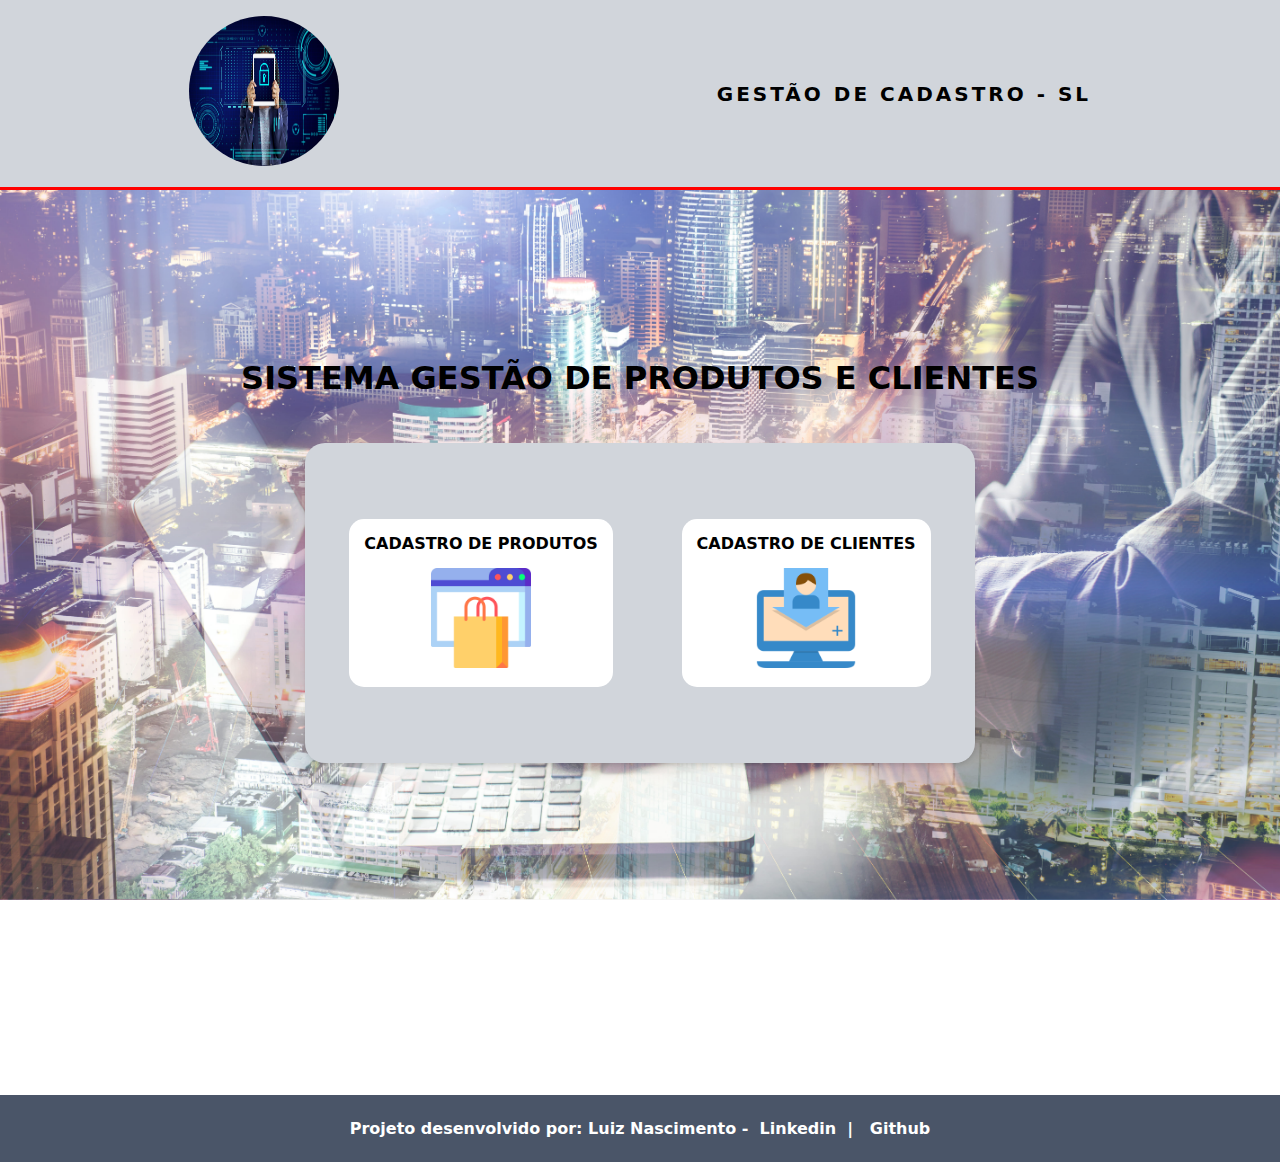
<file: index.html>
<!DOCTYPE html>
<html lang="pt-br">

<head>
    <meta charset="UTF-8">
    <meta http-equiv="X-UA-Compatible" content="IE=edge">
    <meta name="viewport" content="width=device-width, initial-scale=1.0">
    <link rel="shortcut icon" href="assets/favicon.ico" type="image/x-icon">
    <link rel="stylesheet" href="globalStyle.css">
    <title>GESTÃO DE CADASTRO | HOME</title>
</head>

<body>
    <header>
        <nav class="nav-menu">
            <a href="index.html" id="logo">
                <img class="logo-img" src="assets/logo.jpg" width="150" height="150" alt="logo" />
            </a>
            <div>
                <ul class="nav-list" id="menu" role="menu">
                    <li><a href="index.html">GESTÃO DE CADASTRO - SL</a></li>
            </div>
        </nav>

    </header>

    <main>
        <section class="section-container background-section">
            <div class="card-container">
                <h1>SISTEMA GESTÃO DE PRODUTOS E CLIENTES</h1>
            </div>
            <div class="card-cadastro">
                <div class="card-produtos">
                    <h4>CADASTRO DE PRODUTOS</h4>
                    <a href="prod.html">
                        <img src="assets/cad-produto.png" alt="cadastro produto" width="100" height="auto">
                    </a>
                </div>
                <div class="card-cliente">
                    <h4>CADASTRO DE CLIENTES</h4>
                    <a href="cliente.html">
                        <img src="assets/cad-cliente.png" alt="cadastro cliente" width="100" height="auto">
                    </a>
                </div>
            </div>

        </section>
    </main>
    <footer>
        <div class='container-footer'>
            Projeto desenvolvido por: Luiz Nascimento -&nbsp;
            <a href='https://www.linkedin.com/in/luinsilva' target="_blank">Linkedin</a> &nbsp;| &nbsp;
            <a href='https://github.com/luizns' target="_blank">Github</a>
        </div>
    </footer>
</body>

</html>
</file>
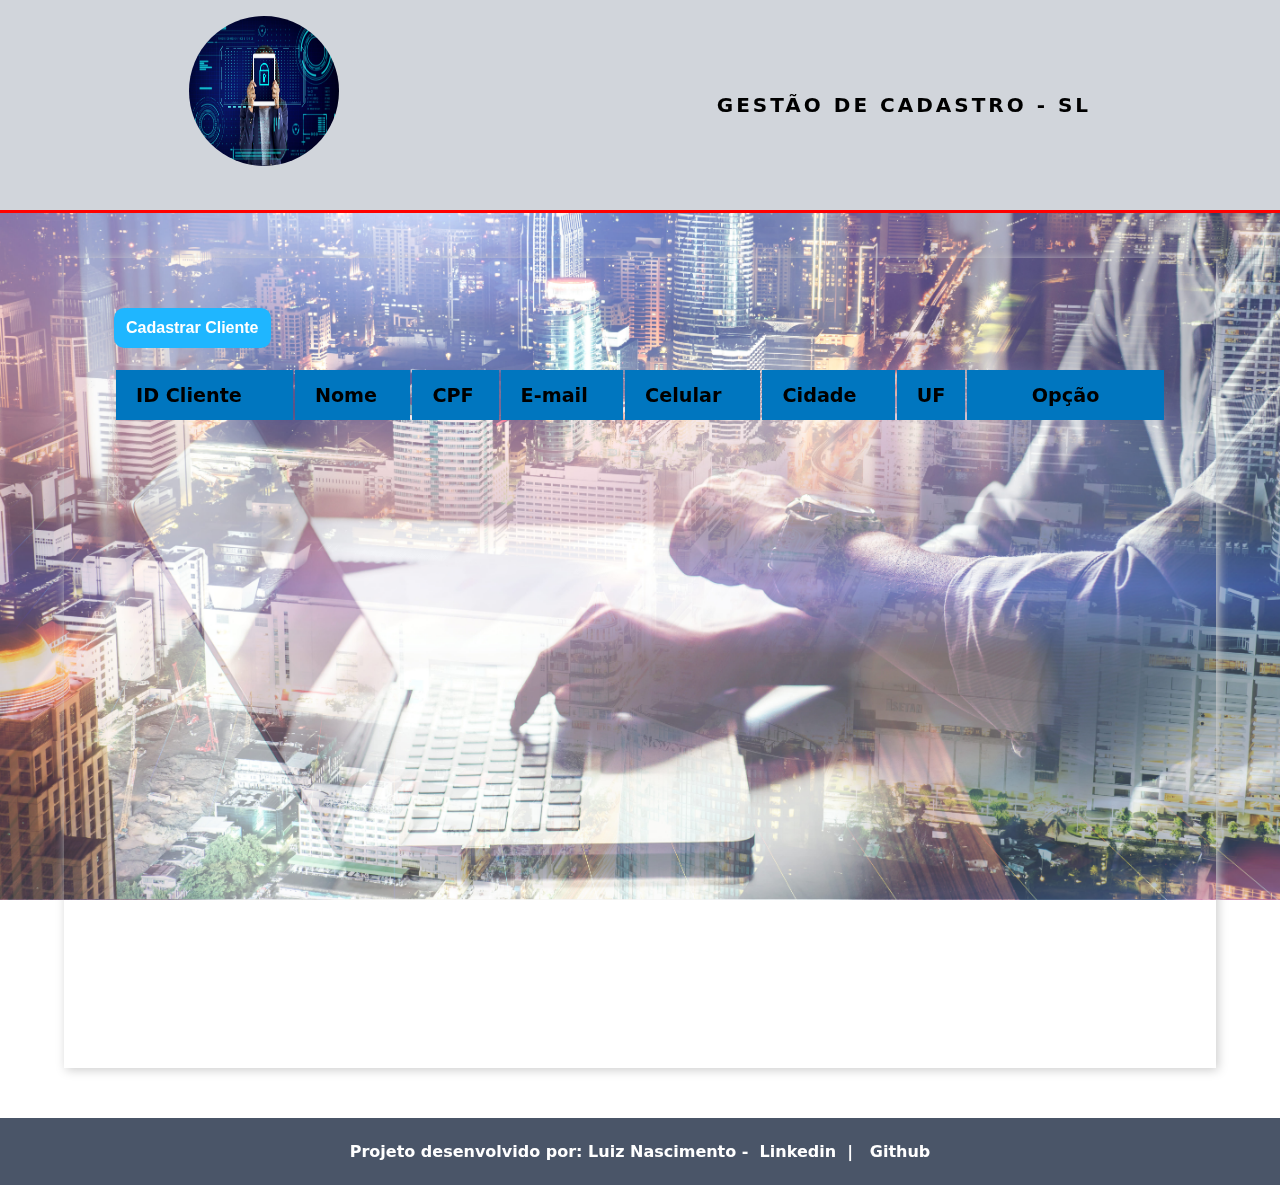
<file: cliente.html>
<!DOCTYPE html>
<html lang="pt-br">

<head>
    <meta charset="UTF-8">
    <meta http-equiv="X-UA-Compatible" content="IE=edge">
    <meta name="viewport" content="width=device-width, initial-scale=1.0">
    <link rel="stylesheet" href="globalStyle.css">
    <link rel="stylesheet" href="css/cliente.css">
    <script src="js/script.js" defer></script>
    <title>Gestão de Cadaastro | Clientes</title>
</head>

<body>
    <header>
        <nav class="nav-menu">
            <a href="index.html" id="logo">
                <img class="logo-img" src="assets/logo.jpg" width="150" height="150" alt="logo" />
            </a>
            <div>
                <ul class="nav-list" id="menu" role="menu">
                    <li><a href="index.html">GESTÃO DE CADASTRO - SL</a></li>
            </div>
        </nav>

    </header>

    <main class="section-container background-section">
        <section class="card-cliente-cad">
        <button type="button" class="button blue mobile" id="cadastrarCliente">Cadastrar Cliente</button>
        <table id="tableClient" class="records">
            <thead>
                <tr>
                    <th>ID Cliente</th>
                    <th>Nome</th>
                    <th>CPF</th>
                    <th>E-mail</th>
                    <th>Celular</th>
                    <th>Cidade</th>
                    <th>UF</th>
                    <th>Opção</th>
                </tr>
            </thead>
            <tbody>

            </tbody>
        </table>
        <div class="modal" id="modal">
            <div class="modal-content">
                <header class="modal-header">
                    <h2>Novo Cadastro</h2>
                    <span class="modal-close" id="modalClose">&#10006;</span>
                </header>
                <form id="form" class="modal-form">
                    <input type="number" id="id" data-index="new" class="modal-field" placeholder=" Código do Cliente"
                       maxlength="5" required>
                    <input type="text" id="nome" class="modal-field" placeholder="Nome do Cliente" maxlength="40" required>
                    <input type="text" id="cpf" class="modal-field" placeholder="CPF:000.000.000-00" maxlength="14" required>
                    <input type="email" id="email" class="modal-field" placeholder="E-mail:" maxlength="200" required>
                    <input type="text" id="celular" class="modal-field" placeholder="(99) 99999-9999" required>
                    <input type="text" id="cidade" class="modal-field" placeholder="Cidade" required>
                    <input type="text" id="uf"  class="modal-field" placeholder="UF" maxlength="2" required>
                </form>
                <footer class="modal-footer">
                    <button id="salvar" class="button green">Salvar</button>
                    <button id="cancelar" class="button red">Cancelar</button>
                </footer>
            </div>
        </div>
        </section>
    </main>
    
    <footer>
        <div class='container-footer'>
            Projeto desenvolvido por: Luiz Nascimento -&nbsp;
            <a href='https://www.linkedin.com/in/luinsilva' target="_blank">Linkedin</a> &nbsp;| &nbsp;
            <a href='https://github.com/luizns' target="_blank">Github</a>
        </div>
    </footer>
</body>

</html>
</file>
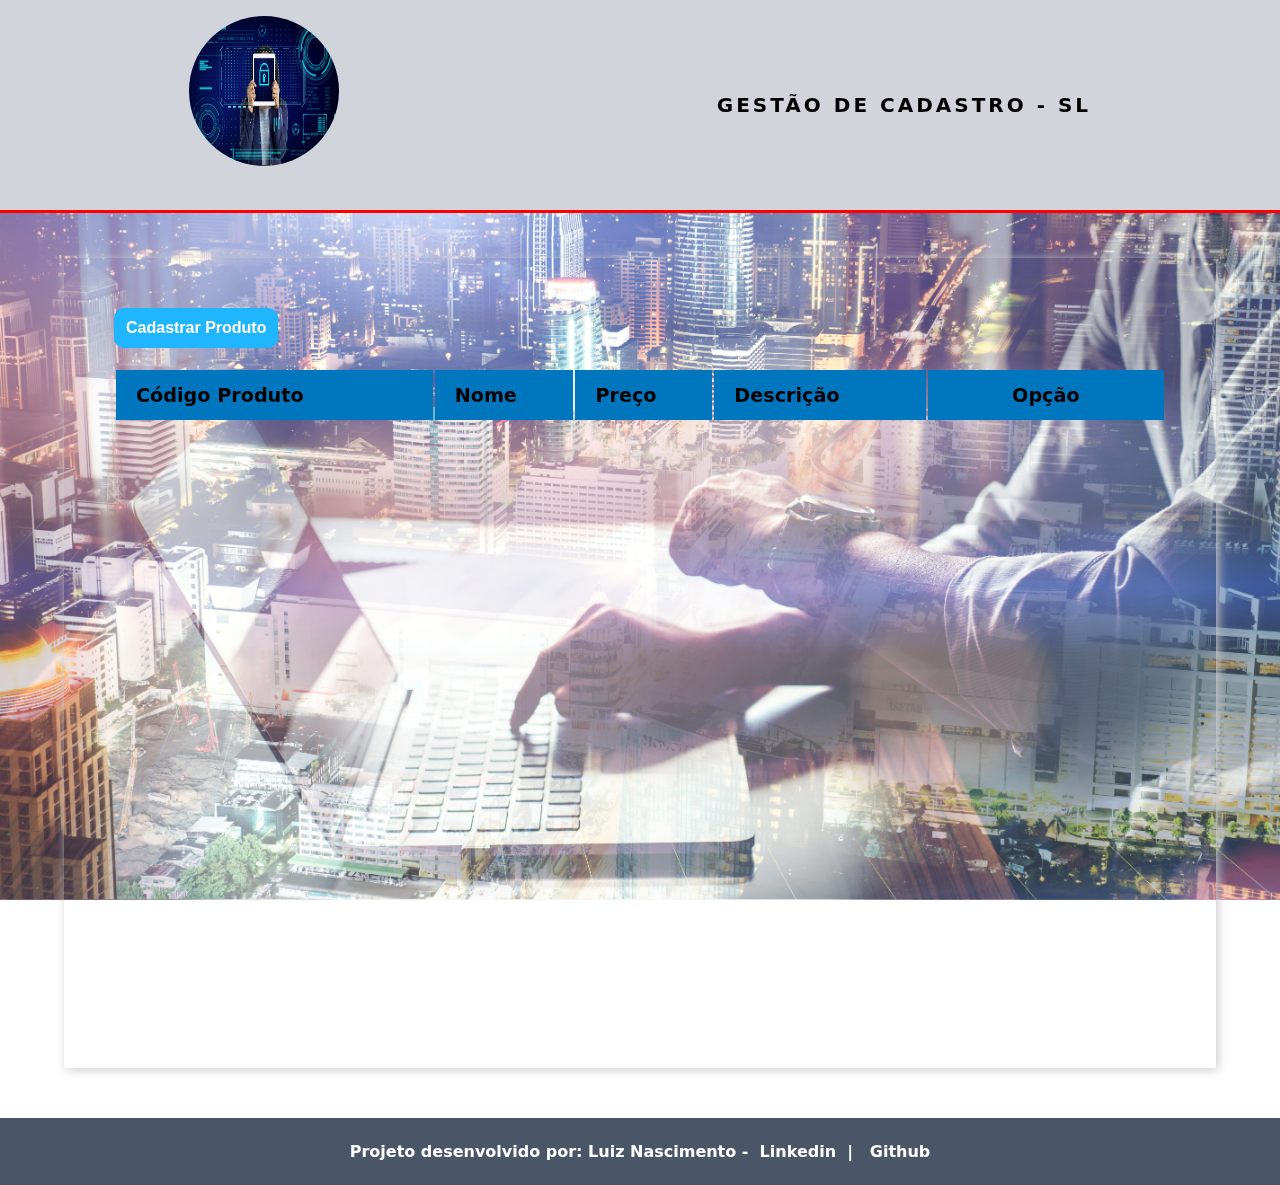
<file: prod.html>
<!DOCTYPE html>
<html lang="pt-br">

<head>
    <meta charset="UTF-8">
    <meta http-equiv="X-UA-Compatible" content="IE=edge">
    <meta name="viewport" content="width=device-width, initial-scale=1.0">
    <link rel="stylesheet" href="globalStyle.css">
    <link rel="stylesheet" href="css/cliente.css">
    <script src="js/prod.js" defer></script>
    <title>Gestão de Cadaastro | Clientes</title>
</head>

<body>
    <header>
        <nav class="nav-menu">
            <a href="index.html" id="logo">
                <img class="logo-img" src="assets/logo.jpg" width="150" height="150" alt="logo" />
            </a>
            <div>
                <ul class="nav-list" id="menu" role="menu">
                    <li><a href="index.html">GESTÃO DE CADASTRO - SL</a></li>
            </div>
        </nav>
    </header>

    <main class="section-container background-section">
        <section class="card-cliente-cad">
        <button type="button" class="button blue mobile" id="cadastrarProd">Cadastrar Produto</button>
        <table id="tableProd" class="records">
            <thead>
                <tr>
                    <th>Código Produto</th>
                    <th>Nome</th>
                    <th>Preço</th>
                    <th>Descrição</th>            
                    <th>Opção</th>
                </tr>
            </thead>
            <tbody>

            </tbody>
        </table>
        <div class="modal" id="modal">
            <div class="modal-content">
                <header class="modal-header">
                    <h2>Incluir Novo Produto</h2>
                    <span class="modal-close" id="modalClose">&#10006;</span>
                </header>
                <form id="form" class="modal-form">
                    <input type="number" id="cod" data-index="new" class="modal-field" placeholder=" Código do Cliente"
                       maxlength="5" required>
                    <input type="text" id="nome" class="modal-field" placeholder="Nome Produo" maxlength="40" required>
                    <input type="text" id="preco" class="modal-field" placeholder="0,00" maxlength="9" required>
                    <input type="text" id="description" class="modal-field" placeholder="Descrição:" maxlength="200" required>
                    
                </form>
                <footer class="modal-footer">
                    <button id="salvar" class="button green">Salvar</button>
                    <button id="cancelar" class="button red">Cancelar</button>
                </footer>
            </div>
        </div>
        </section>
    </main>
    
    <footer>
        <div class='container-footer'>
            Projeto desenvolvido por: Luiz Nascimento -&nbsp;
            <a href='https://www.linkedin.com/in/luinsilva' target="_blank">Linkedin</a> &nbsp;| &nbsp;
            <a href='https://github.com/luizns' target="_blank">Github</a>
        </div>
    </footer>
</body>

</html>
</file>
<file: globalStyle.css>
*{
    padding: 0;
    margin:0;
}

body {

    font-family: system-ui, -apple-system, Helvetica, Arial, sans-serif;
    
}

.nav-menu {
    font-size: 20px;
    font-weight: bold;
    display: flex;
    justify-content: space-around;
    align-items: center;

    --tw-bg-opacity: 1;
    background-color: #DC3545;
    padding: 1rem;
    --tw-shadow: 0 4px 6px -1px rgba(0, 0, 0, 0.1), 0 2px 4px -1px rgba(0, 0, 0, 0.06);
    box-shadow: var(--tw-ring-offset-shadow, 0 0 #0000), var(--tw-ring-shadow, 0 0 #0000), var(--tw-shadow);
    text-align: center;
}

.logo-img {
    border-radius: 50%;
    
}.logo-img:hover {
    -moz-transform: scale(1.2);
    -webkit-transform: scale(1.2);
    transform: scale(1.2);
}

.nav-list {
    list-style: none;
    display: flex;
}

.nav-list li a {
    text-decoration: none;
    color:#000;
    letter-spacing: 3px;
    margin-left: 32px;
    border-bottom: 3px solid transparent;
    width:100px;
    height:100px;
    transition: .3s;
}
.nav-list li a:hover, .nav-menu:hover {
    border-bottom: 3px solid red;
    background-color: rgba(209, 213, 219, var(--tw-bg-opacity));
}


/* -------------------section---------*/
.section-container {
    height: 100vh;
    width: 100%;
    display: flex;
    justify-content: center;
    align-items: center;
    flex-direction: column;
}

.background-section{
    background-image: url(assets/bg.jpg);
    background-attachment: fixed;
    background-size: cover;
    background-repeat: no-repeat;
  }
  
  
.card-container{
    width: 100%; 
    display: flex;
    flex-direction: column; 
    justify-content: center;
    align-items: center;
  }
  
 .card-cadastro {
    width: 650px;
    height: 300px;
    display: flex;
    flex-direction: center;
    padding: 10px;
    align-items: center;
    justify-content:space-around;
    --tw-bg-opacity: 1;
    background-color: rgba(209, 213, 219, var(--tw-bg-opacity));
    margin-top: -75px;
    border-radius: 20px;
    --tw-shadow: 0 4px 6px -1px rgba(0, 0, 0, 0.1), 0 2px 4px -1px rgba(0, 0, 0, 0.06);
    box-shadow: var(--tw-ring-offset-shadow, 0 0 #0000), var(--tw-ring-shadow, 0 0 #0000), var(--tw-shadow);
  }
h1 {
    margin-top: -280px;
}




.card-produtos a, .card-cliente a {
    margin-top: 15px;
}
.card-produtos, .card-cliente {
    
    display: flex;
    flex-direction: column;
    justify-content: center;
    align-items: center;
    background-color: #fff;
    margin: 0 auto;
    padding: 15px;
    border-radius: 15px;
    transition: 0.3s;
}
 
.card-produtos:hover, .card-cliente:hover {
    -moz-transform: scale(1.2);
    -webkit-transform: scale(1.2);
    transform: scale(1.2);
    padding: 1rem;
    --tw-shadow: 0 4px 6px -1px rgba(0, 0, 0, 0.9), 0 2px 4px -1px rgba(0, 0, 0, 0.06);
    box-shadow: var(--tw-ring-offset-shadow, 0 0 #0000), var(--tw-ring-shadow, 0 0 #0000), var(--tw-shadow);
    text-align: center;
}


/*------------------ FOOTTER ---------------*/
.container-footer {
    background-color: #4a5568;
    padding: 1.5rem;    
    margin-left: auto;
    margin-top: 5px;
    margin-right: auto;
    text-align: center;
    font-weight: 700;
    --tw-text-opacity: 1;
    color: rgba(255, 255, 255, var(--tw-text-opacity));
}
.container-footer a {
    text-decoration: none;
    color: #fff;
}
</file>
<file: css/cliente.css>
*{
    padding: 0;
    margin: 0;
    box-sizing: border-box;
}

:root{
    --primary-color: #0076BF;
    --secundary-color: #FFF1CC;
    --shadow-color: #CCC;
    --text-color: #FFF;
}

body{
    display: flex;
    flex-direction: column;
    position:relative;
}

header{
    background-color: var(--primary-color);
    text-align: center;
    line-height: 70px;
    box-shadow: 0 1px 2px var(--shadow-color);
}

.header-title{
    color: black;
    font-size: 2rem;
}

.card-cliente-cad{
    flex-grow: 1;
    display: flex;
    flex-direction: column;
    align-items: flex-start;
    width: 90%;
    margin: 5vh auto;
    padding: 50px;
    box-shadow: 2px 2px 10px var(--shadow-color);
    gap: 20px;
}


.modal{
    position: fixed;
    top:0;
    left:0;
    width: 100%;
    height: 100%;
    background: #00000090;
    opacity: 0;
    z-index: -1;
}

.modal.active{
    opacity: 1;
    z-index: 1;
}

.modal-content{
    display: flex;
    flex-direction: column;
    gap:20px;
    width: 50vw;
    margin: 15vh auto;
    padding-bottom: 20px;
    background-color: white;
    box-shadow: 1px 1px 10px black;
}

.modal-header{
    display: flex;
    position: relative;
    justify-content: center;
    height: 40px;
    line-height: 40px;
    font-size: 1rem;
}

.modal-close{
    position: absolute;
    right: 0;
    display: block;
    width: 40px;
    height: 40px;
    text-align: center;
    user-select: none;
    cursor: pointer;
}

.modal-close:hover{
    background-color: #FF4949;
    color: white;
}

.modal-form{
    display: flex;
    justify-content: space-between;
    flex-wrap: wrap;
    gap: 20px;
    padding: 0 20px;
}

.modal-field{
    width: calc(50% - 10px);
    height: 40px;
    outline-style: none;
    border-style: none;
    box-shadow: 0 0 2px black;
    padding: 0 10px;
    font-size:1rem;
}

.modal-field:focus{
    border: 2px solid var(--primary-color);
    box-shadow: 0 0 3px var(--primary-color);
}


.modal-footer{
    background-color: inherit;
    text-align: right;
    padding: 0 20px;
}


.button{
    border-style: none;
    height: 40px;
    padding: 6px 12px;
    background-color: black;
    color: white;
    font-size: 1rem;
    font-weight: bold;
    cursor: pointer;
    border-radius: 10px;
    transition: box-shadow .6s ease;
}

.button.blue{
    background-color: #1FB6FF;
}

button.green{
    background-color: #13CE66;
}

button.red{
    background-color: #FF4949;
}

.button:hover{
    box-shadow: inset 200px 0 0 #00000055;
}



.records{
    width: 100%;
    user-select: none;
    text-align: left;
}

.records th{
    height: 50px;
    background-color: var(--primary-color);
    padding-left: 20px;
    font-size: 1.2rem;    
    
}
.records td{
    height: 50px;
    padding-left: 20px;
    background: #CCC;
}

.records th:last-child,
.records td:last-child{
    padding: 0;
    min-width: 140px;
    text-align: center;
}

.records td:hover{
    background-color: burlywood;
}
</file>
